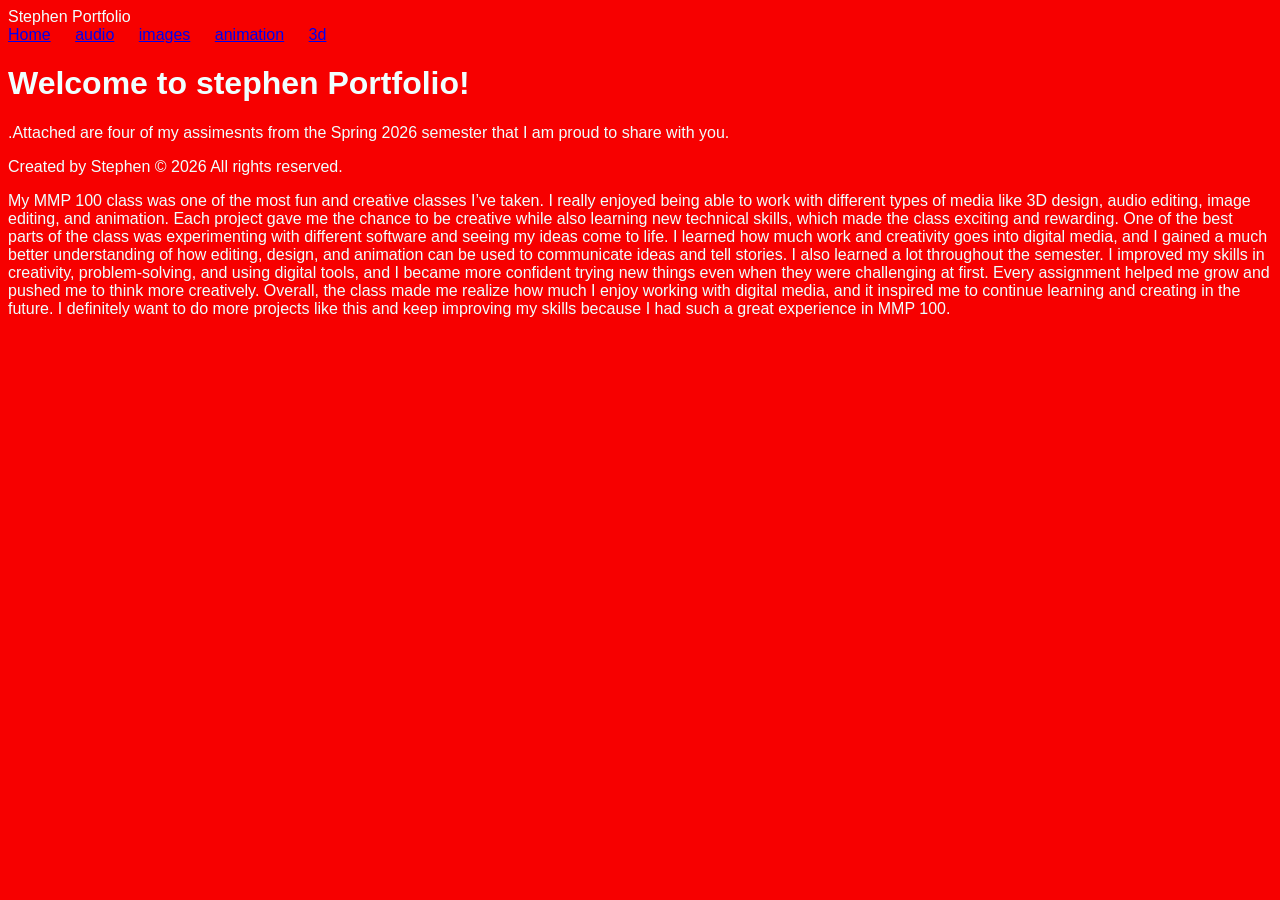
<file: index.html>
<!doctype html>
<html lang="en">
    <head>
        <meta charset="UTF-8" />
        <title>Title</title>
        <link rel="stylesheet" href="style.css" />
    </head>
    <body>
        <header>
            <div class="site-title"> Stephen Portfolio</div>
            <nav>
                <ul>
                    <li><a href="index.html">Home</a></li>
                    <li><a href="audio.html">audio</a></li>
                    <li><a href="images.html">images</a></li>
                    <li><a href="animation.html">animation</a></li>
                    <li><a href="3d.html">3d</a></li>
                </ul>
            </nav>
        </header>

        <main>
            <h1>Welcome to stephen Portfolio!</h1>
        </main>

        <footer>.Attached are four of my assimesnts from the Spring 2026 semester that I am proud to share with you. 
            <p>Created by Stephen &copy; 2026 All rights reserved.</p>
        </footer>My MMP 100 class was one of the most fun and creative classes I’ve taken. I really enjoyed being able to work with different types of media like 3D design, audio editing, image editing, and animation. Each project gave me the chance to be creative while also learning new technical skills, which made the class exciting and rewarding.

One of the best parts of the class was experimenting with different software and seeing my ideas come to life. I learned how much work and creativity goes into digital media, and I gained a much better understanding of how editing, design, and animation can be used to communicate ideas and tell stories.

I also learned a lot throughout the semester. I improved my skills in creativity, problem-solving, and using digital tools, and I became more confident trying new things even when they were challenging at first. Every assignment helped me grow and pushed me to think more creatively.

Overall, the class made me realize how much I enjoy working with digital media, and it inspired me to continue learning and creating in the future. I definitely want to do more projects like this and keep improving my skills because I had such a great experience in MMP 100.
    </body>
</html>
</file>
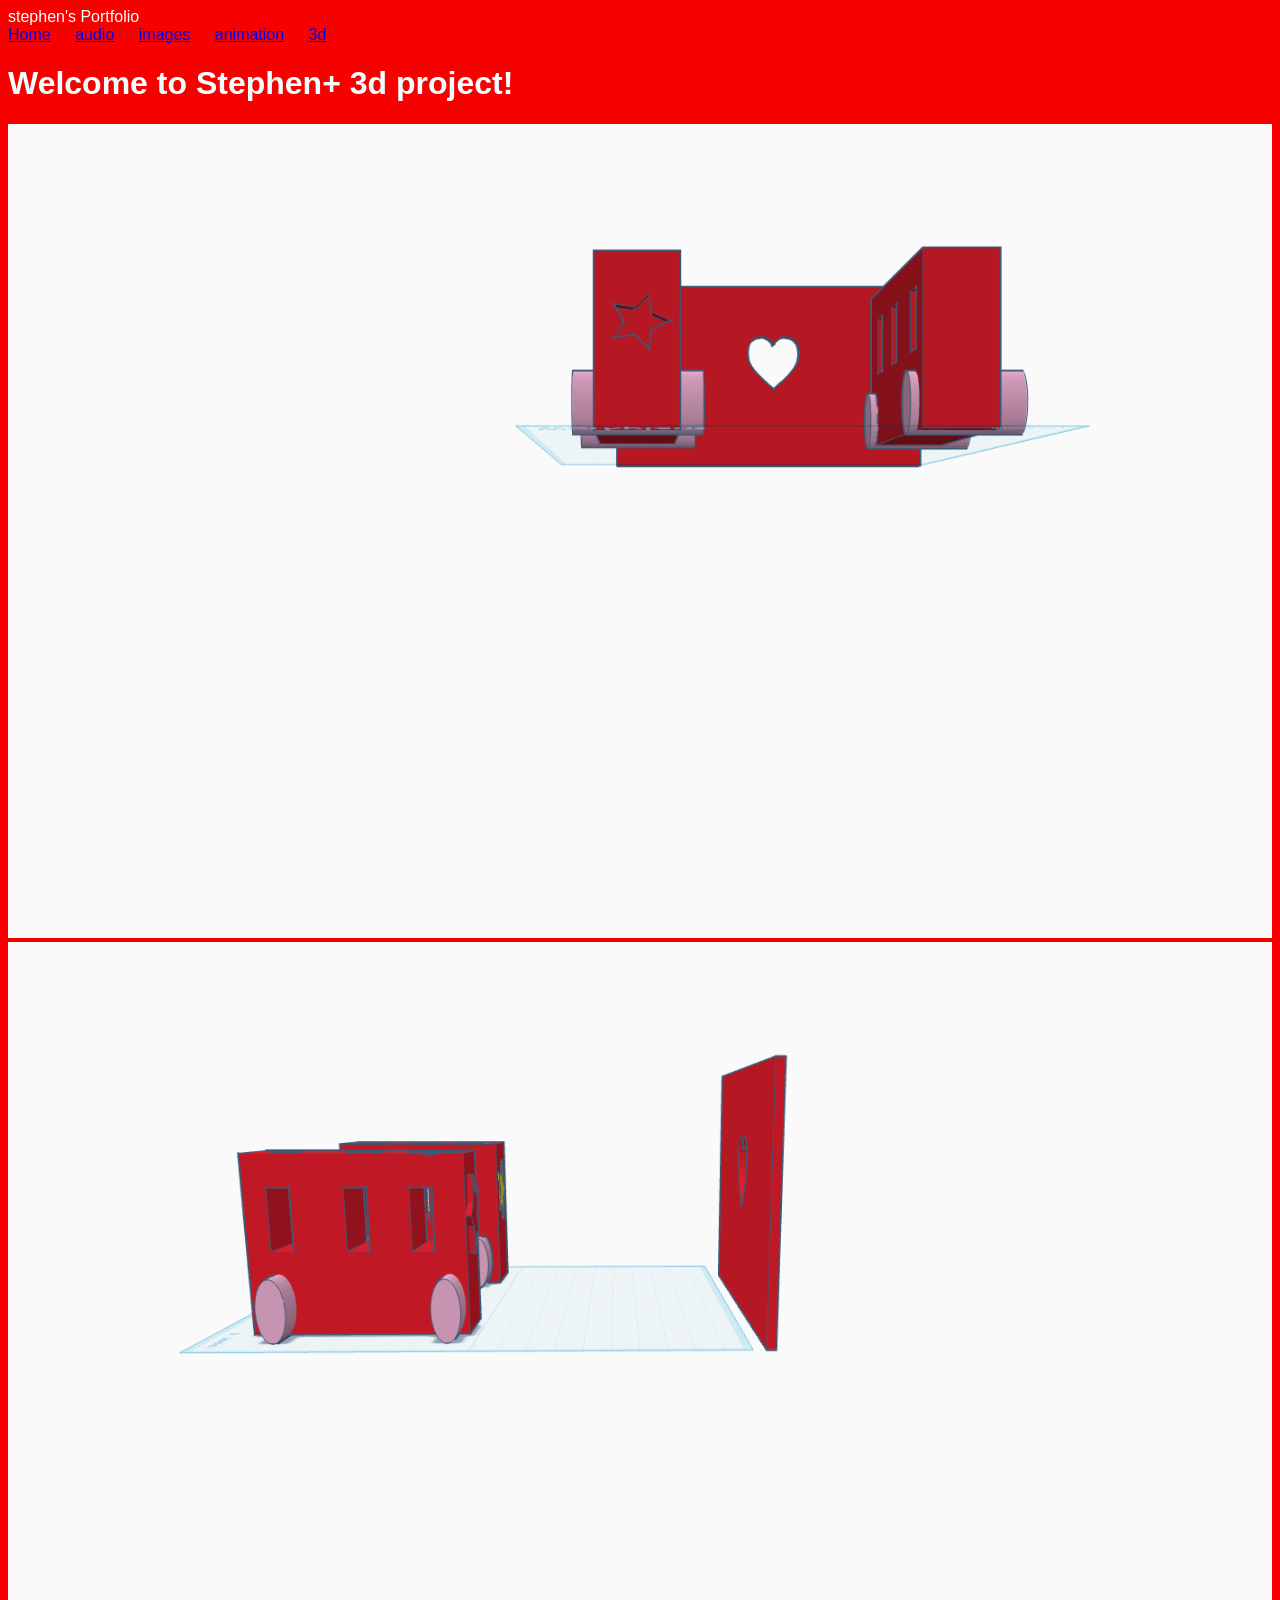
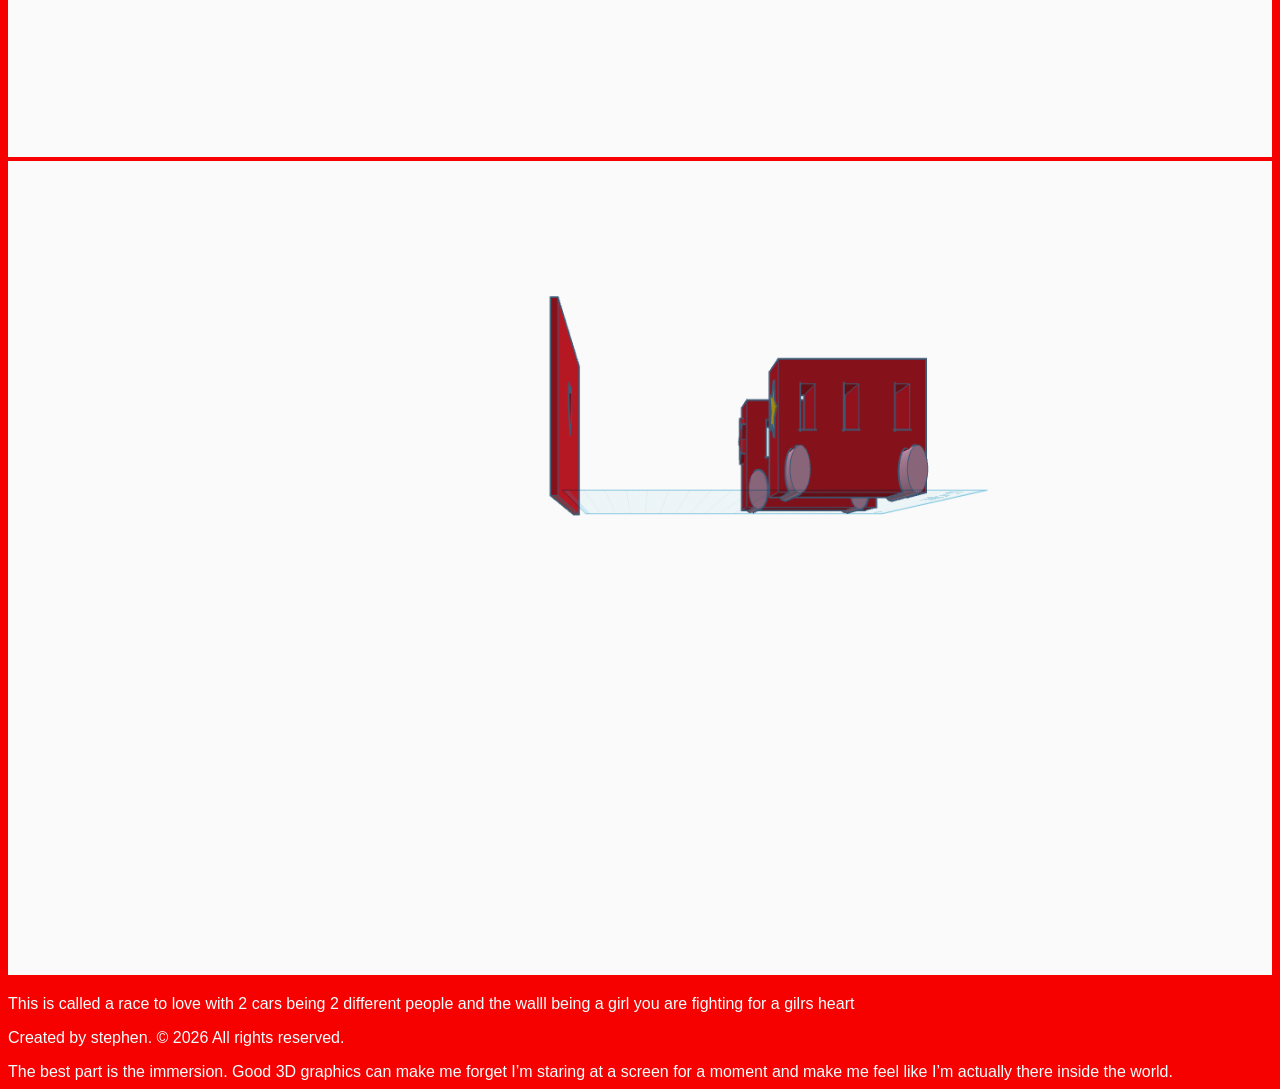
<file: 3d.html>
<!doctype html>
<html lang="en">
    <head>
        <meta charset="UTF-8" />
        <title>Title</title>
        <link rel="stylesheet" href="style.css" />
    </head>
    <body>
        <header>
            <div class="site-title">stephen's Portfolio</div>
            <nav>
                <ul>
                    <li><a href="index.html">Home</a></li>
                    <li><a href="audio.html">audio</a></li>
                    <li><a href="images.html">images</a></li>
                    <li><a href="animation.html">animation</a></li>
                    <li><a href="3d.html">3d</a></li>
                </ul>
            </nav>
        </header>

        <main>
            <h1>Welcome to Stephen+ 3d project!</h1>
            <img src="3d/Magnificent%20Bruticus-Allis%20copy.png" alt="">
            <img src="3d/Magnificent%20Bruticus-Allis-3%20copy.png" alt="">
            <img src="3d/Magnificent%20Bruticus-Allis-4%20copy.png" alt="">
            <figure></figure>
        </main>

        <footer>This is called a race to love with 2 cars being 2 different people and the walll being a girl you are fighting for a gilrs heart 
            <p>Created by stephen. &copy; 2026 All rights reserved.</p>
        </footer>The best part is the immersion. Good 3D graphics can make me forget I’m staring at a screen for a moment and make me feel like I’m actually there inside the world.
    </body>
</html>
</file>
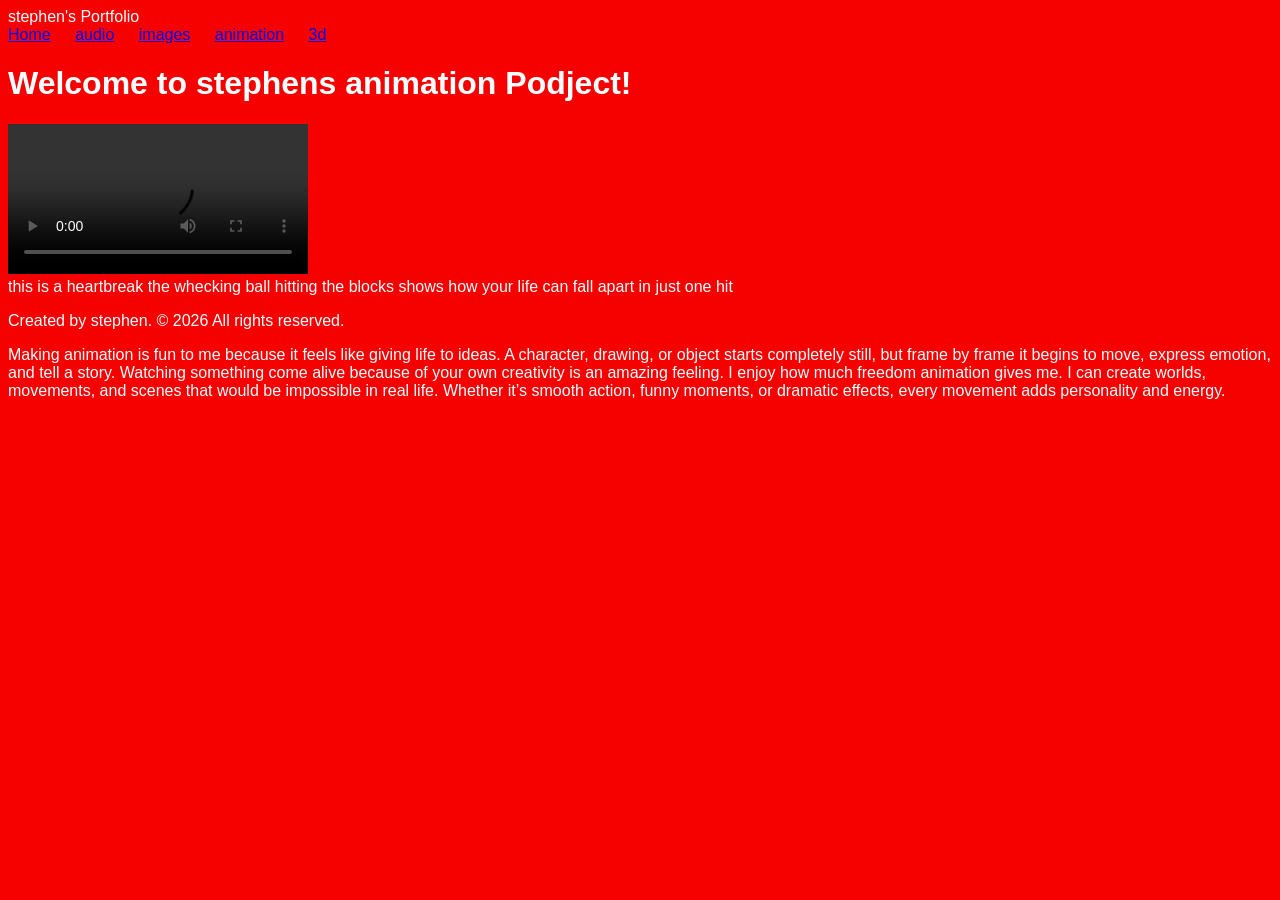
<file: animation.html>
<!doctype html>
<html lang="en">
    <head>
        <meta charset="UTF-8" />
        <title>Title</title>
        <link rel="stylesheet" href="style.css" />
    </head>
    <body>
        <header>
            <div class="site-title">stephen's Portfolio</div>
            <nav>
                <ul>
                    <li><a href="index.html">Home</a></li>
                    <li><a href="audio.html">audio</a></li>
                    <li><a href="images.html">images</a></li>
                    <li><a href="animation.html">animation</a></li>
                    <li><a href="3d.html">3d</a></li>
                </ul>
            </nav>
        </header>

        <main>
            <h1>Welcome to stephens animation Podject!</h1>
            <video controls>
                <source src="animation/WECKING%20BALL%20.mp4" type="video/mp4">
            </video>
            
        </main>

        <footer> this is a heartbreak
            the whecking ball hitting the blocks shows how your life can fall apart in just one hit 
            <p>Created by stephen. &copy; 2026 All rights reserved.</p>
        </footer>Making animation is fun to me because it feels like giving life to ideas. A character, drawing, or object starts completely still, but frame by frame it begins to move, express emotion, and tell a story. Watching something come alive because of your own creativity is an amazing feeling.

I enjoy how much freedom animation gives me. I can create worlds, movements, and scenes that would be impossible in real life. Whether it’s smooth action, funny moments, or dramatic effects, every movement adds personality and energy.
    </body>
</html>
</file>
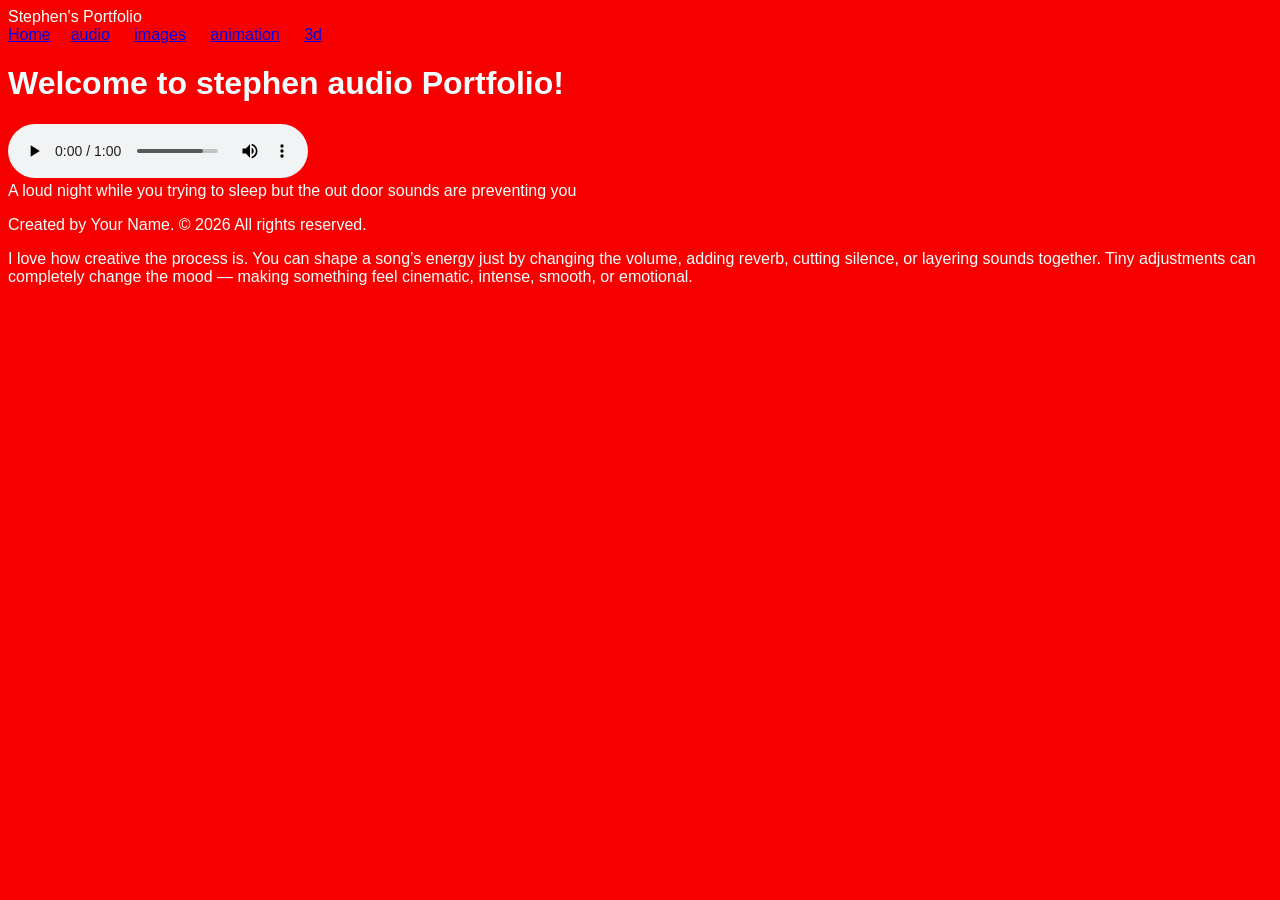
<file: audio.html>
<!doctype html>
<html lang="en">
    <head>
        <meta charset="UTF-8" />
        <title>Title</title>
        <link rel="stylesheet" href="style.css" />
    </head>
    <body>
        <header>
            <div class="site-title">Stephen's Portfolio</div>
            <nav>
                <ul>
                    <li><a href="index.html">Home</a></li><li><a href="audio.html">audio</a></li>
                    <li><a href="images.html">images</a></li>
                    <li><a href="animation.html">animation</a></li>
                    <li><a href="3d.html">3d</a></li>
                    
                </ul>
            </nav>
        </header>

        <main>
            <h1>Welcome to stephen audio Portfolio!</h1>
            <audio src="media/audio%20project%20main.mp3" controls></audio>
        </main>

        <footer>A loud night while you trying to sleep but the out door sounds are preventing you 
            <p>Created by Your Name. &copy; 2026 All rights reserved.</p>
        </footer>I love how creative the process is. You can shape a song’s energy just by changing the volume, adding reverb, cutting silence, or layering sounds together. Tiny adjustments can completely change the mood — making something feel cinematic, intense, smooth, or emotional.
    </body>
</html>
</file>
<file: style.css>
ht20ml{
 font-size: 20px;
}
img, video{
	max-width: 100%;
	height: auto;
}

body{
  background-color: rgb(247, 0, 0);
    color: azure;
    line-height: normal;     
    font-family: "Arial Nova", Helvetica, Arial, sans-serif;
}
nav ul {
    list-style: none;
    padding: 0;
    margin: 0;
}

nav li{
  display: inline-block;
  margin-right: 14px;
}
nav ul {
    list-style: none;
    padding: 0;
    margin: 0;
}

nav li{
  display: inline-block;
  margin-right: 20px;
}
</file>
